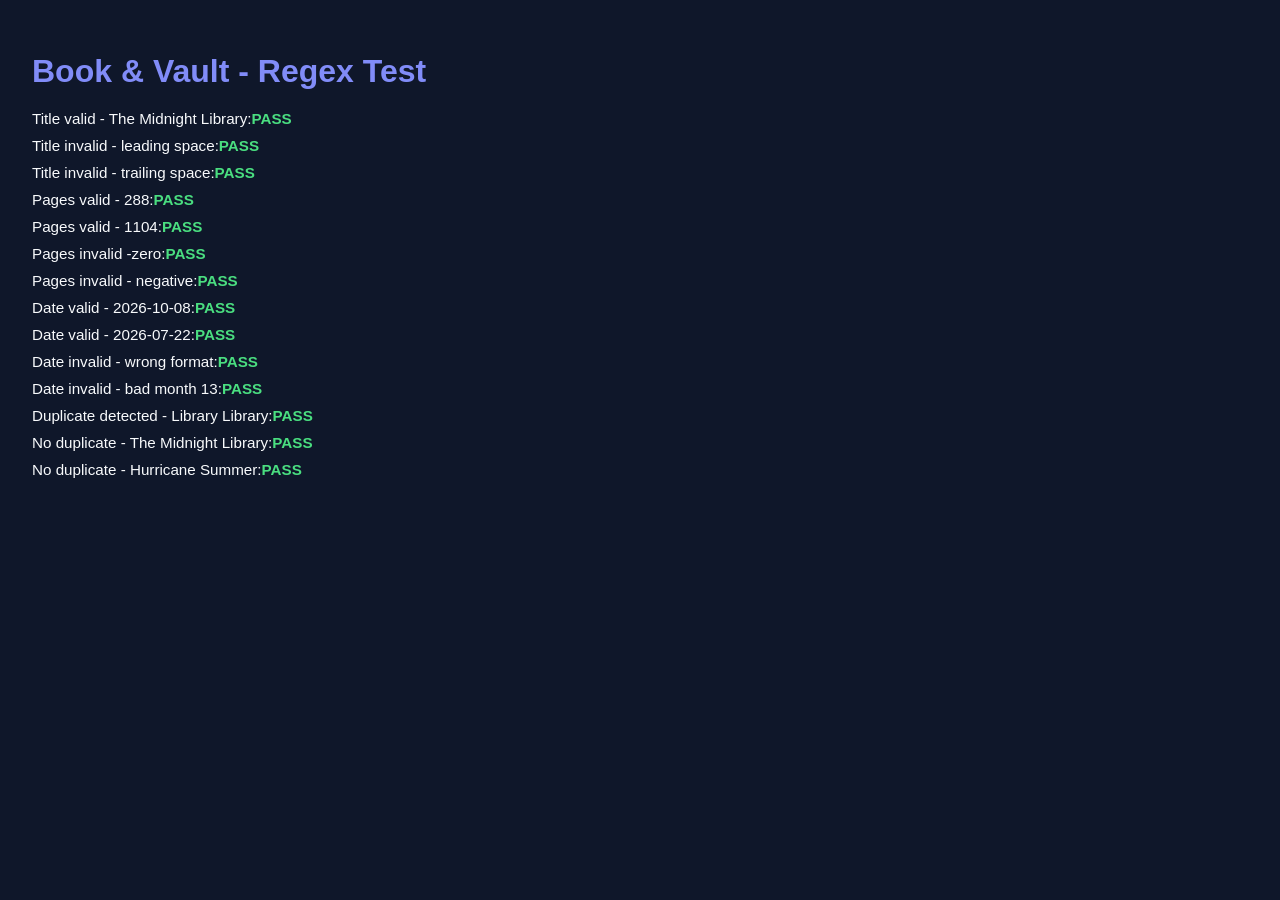
<file: tests.html>
<!DOCTYPE html>
<html lang="en">
  <head>
    <meta charset="UTF-8">
    <title> Regex Tests - Book & Notes Vault</title>
    <style>
      body { font-family: sans-serif; padding:24px; background: #0f172a; color: #f8fafc;}
      h1 { color: #818cf8; margin-bottom: 20px; }
      .pass { color: #4ade80; font-weight: bold; }
      .fail { color: #f87171; font-weight: bold; }
      li { margin-bottom: 10px; font-size: 0.95rem; }
      ul { list-style: none; padding: 0;}
      </style>
      </head>
      <body>
        <h1> Book & Vault - Regex Test</h1>
        <ul id="results"></ul>
        <script>
          const results = document.getElementById('results');

          function assert(name, condition) {
            const li = document.createElement('li');
            li.innerHTML = name + ':' + (condition
              ? "<span class='pass'>PASS</span>"
              : "<span class='fail'>FAIL</span>");
              results.appendChild(li);
          }

          // Rule 1: Titles no leading or trailing spaces
          const titleRegex = /^[A-Za-z0-9]+(?:[ -][A-Za-z0-9]+)*$/;
          assert("Title valid - The Midnight Library", titleRegex.test("The Midnight Library"));
          assert("Title invalid - leading space", !titleRegex.test(" The Midnight Library "));
          assert("Title invalid - trailing space", !titleRegex.test("The Midnight Library "));
           
          // Rule 2: Pages must be positive integer
          const pagesRegex = /^[1-9]\d*$/;
          assert("Pages valid - 288", pagesRegex.test("288"));
          assert("Pages valid - 1104", pagesRegex.test("1104"));
          assert("Pages invalid -zero", !pagesRegex.test("0"));
          assert("Pages invalid - negative", !pagesRegex.test("-50"));

          // Rule 3: Date format YYYY-MM-DD
          const dateRegex = /^\d{4}-(0[1-9]|1[0-2])-(0[1-9]|[12]\d|3[01])$/;
          assert("Date valid - 2026-10-08", dateRegex.test("2026-10-08"));
          assert("Date valid - 2026-07-22", dateRegex.test("2026-07-22"));
          assert("Date invalid - wrong format", !dateRegex.test("08-10-2026"));
          assert("Date invalid - bad month 13", !dateRegex.test("2026-13-01"));

          // Rule 4: Advanced - duplicate word detector
          const dupRegex = /\b(\w+)\s+\1\b/i;
          assert("Duplicate detected - Library Library", dupRegex.test("Library Library"));
          assert("No duplicate - The Midnight Library", !dupRegex.test("The Midnight Library"));
          assert("No duplicate - Hurricane Summer", !dupRegex.test("Hurrican Summer"));
        </script>
      </body>
</html>
</file>
